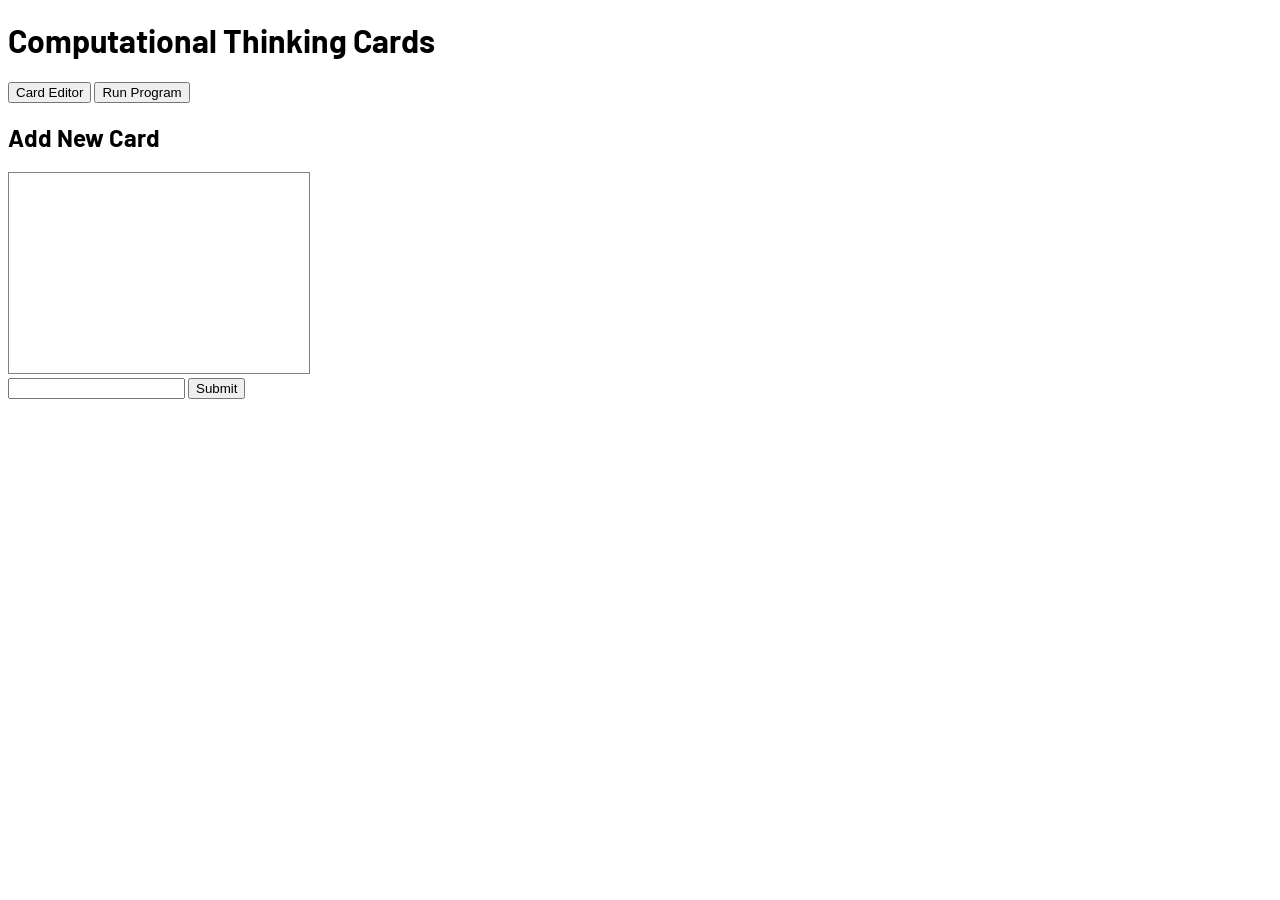
<file: index.html>
<!DOCTYPE html>
<html lang="en">
  <head>
    <link href="https://fonts.googleapis.com/css?family=Barlow&display=swap" rel="stylesheet">
    <link href="static/styles.css" rel="stylesheet" />
    <script src="static/zxing.js"></script>
    <script src="static/index.js"></script>
  </head>
  <body>
    <h1>Computational Thinking Cards</h1>
    <div class="nav">
      <button>Card Editor</button>
      <button>Run Program</button>
    </div>
    <h2>Add New Card</h2>
      <video id="video" width="300" height="200" style="border: 1px solid gray"></video>
      <form id="new-card-form">
          <input id="new-card-input" type="text">
          <input type="submit">
      </form>
  </body>
</html>
</file>
<file: static/styles.css>
body {
    font-family: 'Barlow', sans-serif;
}
</file>
